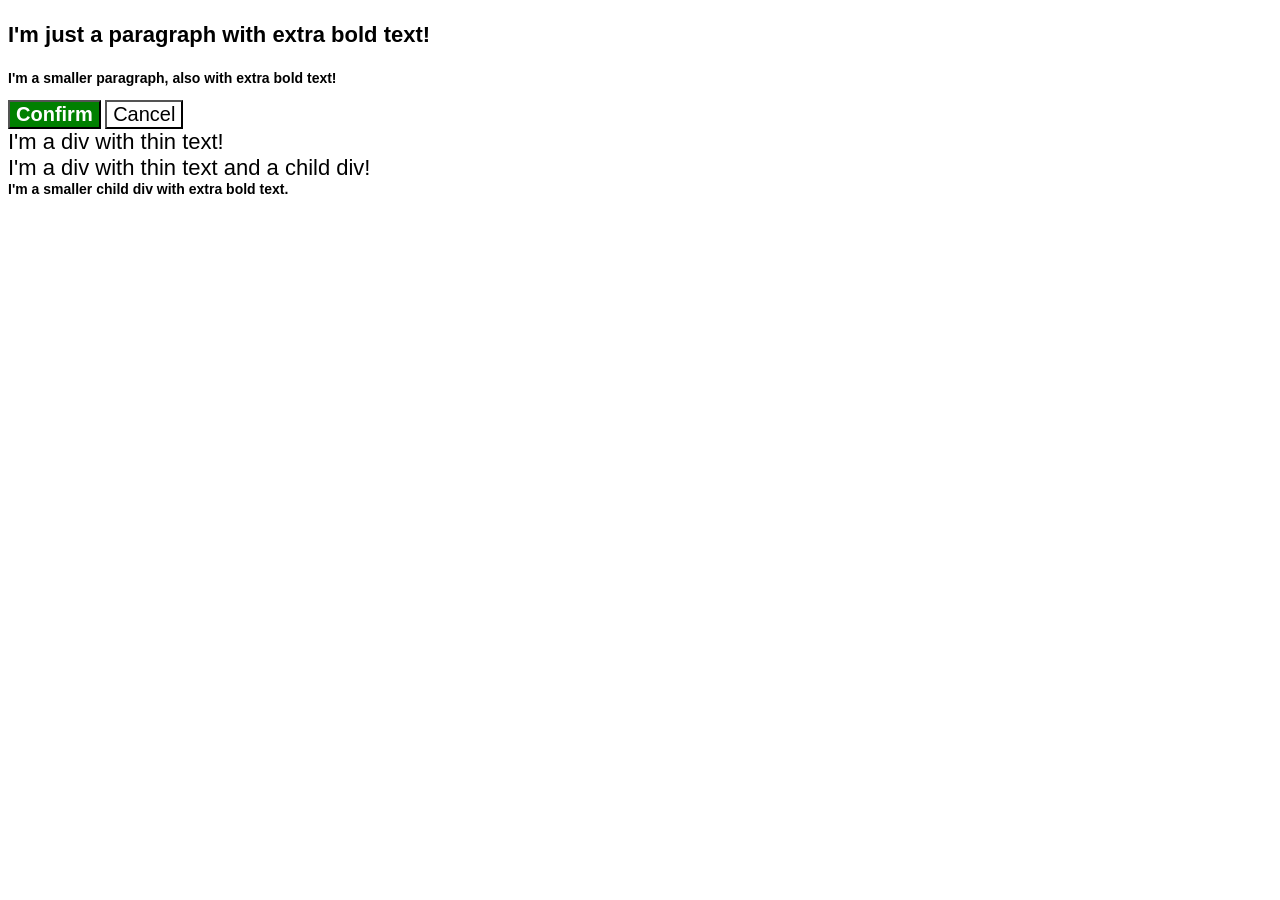
<file: foundations/cascade/01-cascade-fix/index.html>
<!DOCTYPE html>
<html lang="en">
  <head>
    <meta charset="UTF-8">
    <meta http-equiv="X-UA-Compatible" content="IE=edge">
    <meta name="viewport" content="width=device-width, initial-scale=1.0">
    <title>Fix the Cascade</title>
    <link rel="stylesheet" href="style.css">
  </head>
  <body>
    <p class="para">I'm just a paragraph with extra bold text!</p>
    <p class="small-para">I'm a smaller paragraph, also with extra bold text!</p>

    <button id="confirm-button" class="button confirm">Confirm</button>
    <button id="cancel-button" class="button cancel">Cancel</button>

    <div class="text">I'm a div with thin text!</div>
    <div class="text">I'm a div with thin text and a child div!
      <div class="text child">I'm a smaller child div with extra bold text.</div>
    </div>
  </body>
</html>
</file>
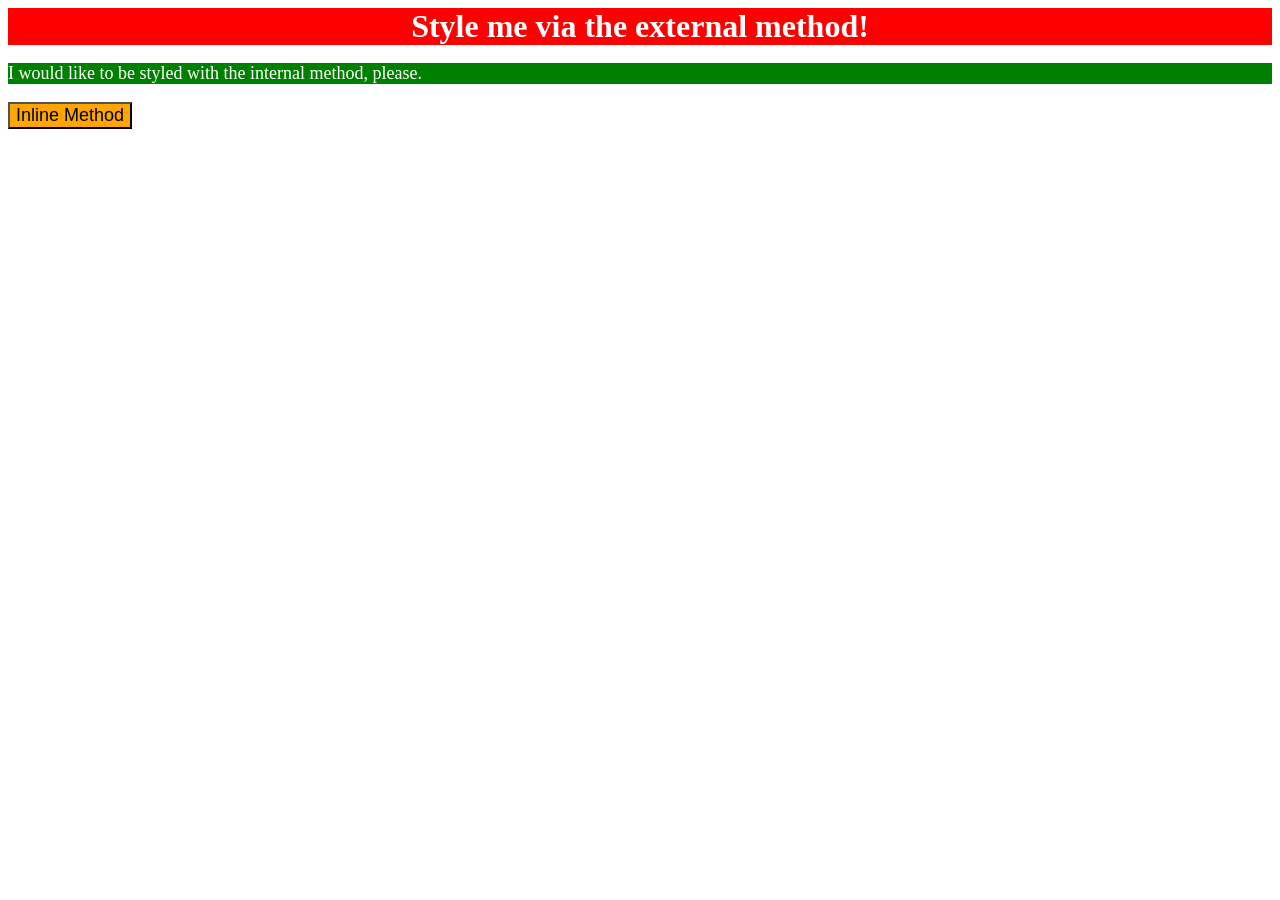
<file: foundations/intro-to-css/01-css-methods/index.html>
<!DOCTYPE html>
<html lang="en">
  <head>
    <meta charset="UTF-8">
    <meta http-equiv="X-UA-Compatible" content="IE=edge">
    <meta name="viewport" content="width=device-width, initial-scale=1.0">
    <title>Methods for Adding CSS</title>
    <link rel="stylesheet" href="style.css">
    <style>
    p {
      background-color: green;
      color: white;
      font-size: 18px;
      }
    </style>
  </head>
  <body>
    <div>Style me via the external method!</div>
    <p>I would like to be styled with the internal method, please.</p>
    <button style = "background-color: orange; font-size: 18px">Inline Method</button>
  </body>
</html>
</file>
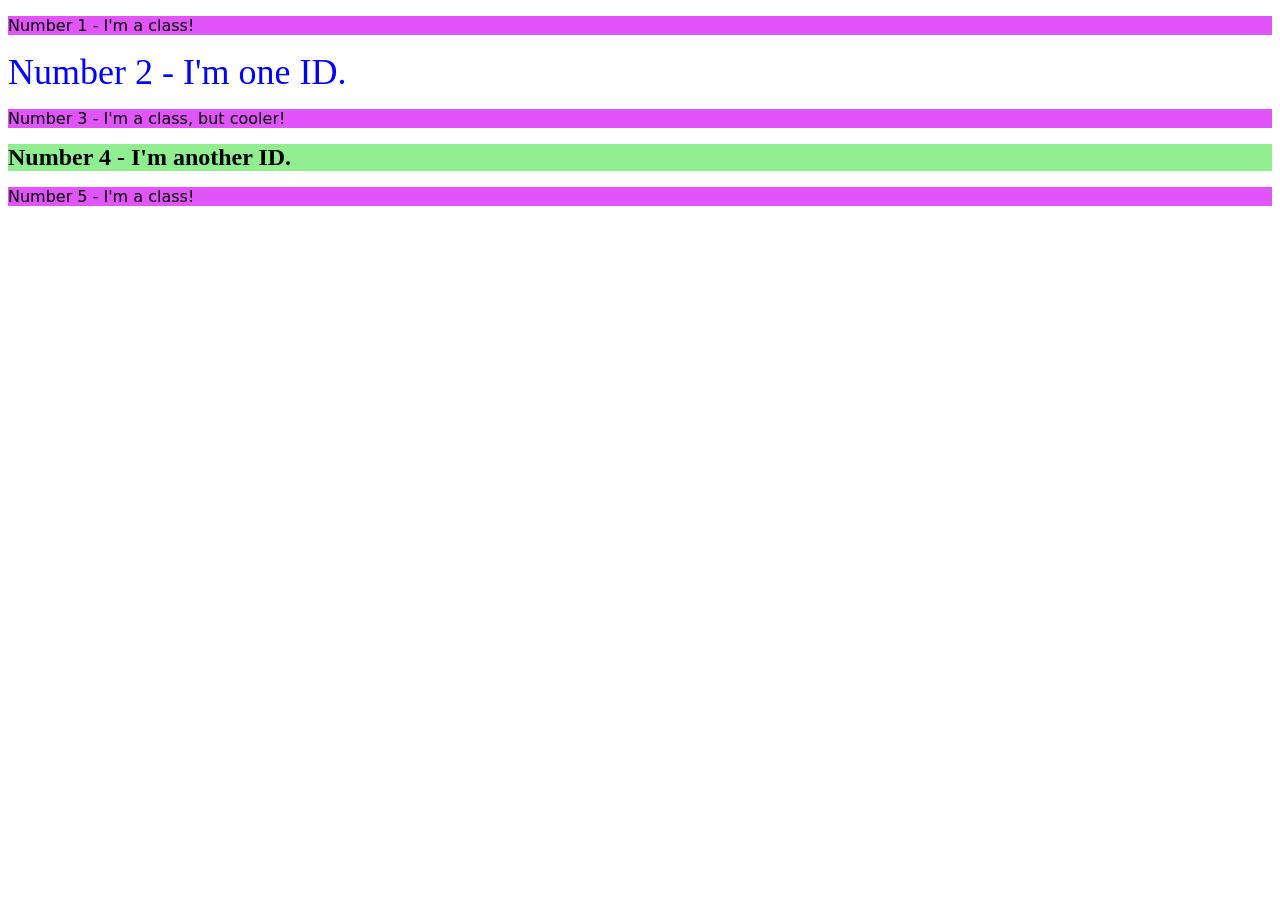
<file: foundations/intro-to-css/02-class-id-selectors/index.html>
<!DOCTYPE html>
<html lang="en">
  <head>
    <meta charset="UTF-8">
    <meta http-equiv="X-UA-Compatible" content="IE=edge">
    <meta name="viewport" content="width=device-width, initial-scale=1.0">
    <title>Class and ID Selectors</title>
    <link rel="stylesheet" href="style.css">
  </head>
  <body>
    <p class="odd-number">Number 1 - I'm a class!</p>
    <div id="two">Number 2 - I'm one ID.</div>
    <p class="odd-number">Number 3 - I'm a class, but cooler!</p>
    <div id="four">Number 4 - I'm another ID.</div>
    <p class="odd-number five">Number 5 - I'm a class!</p>
  </body>
</html>
</file>
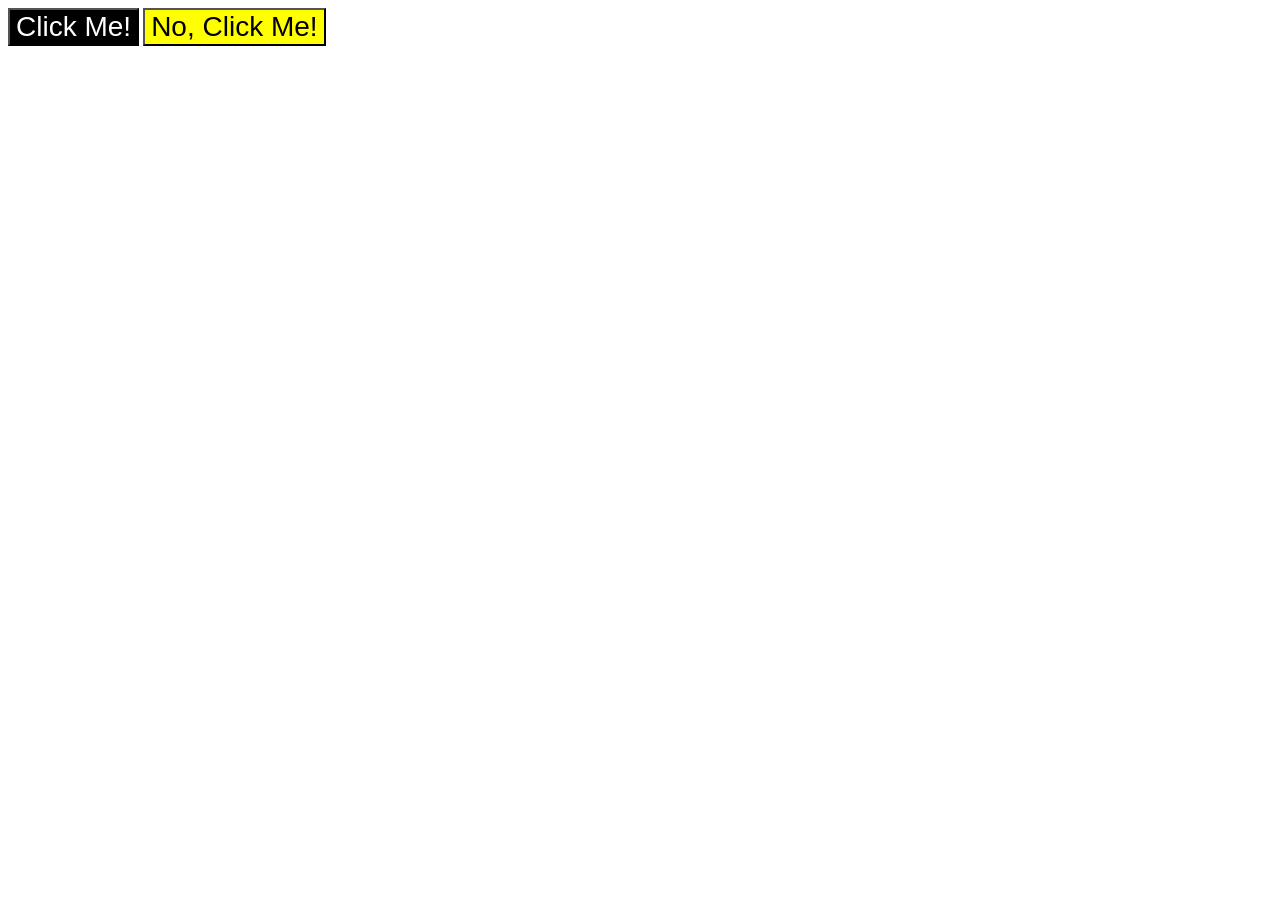
<file: foundations/intro-to-css/03-grouping-selectors/index.html>
<!DOCTYPE html>
<html lang="en">
  <head>
    <meta charset="UTF-8">
    <meta http-equiv="X-UA-Compatible" content="IE=edge">
    <meta name="viewport" content="width=device-width, initial-scale=1.0">
    <title>Grouping Selectors</title>
    <link rel="stylesheet" href="style.css">
  </head>
  <body>
    <button class="first-element">Click Me!</button>
    <button class="second-element">No, Click Me!</button>
  </body>
</html>
</file>
<file: foundations/cascade/01-cascade-fix/style.css>
body {
  font-family: Arial, Helvetica, sans-serif;
}

.para,
.small-para {
  color: hsl(0, 0%, 0%);
  font-weight: 800;
}


.para {
  font-size: 22px;
}

.small-para {
  font-size: 14px;
  font-weight: 800;
}

#confirm-button {
  background: green;
  color: white;
  font-weight: bold;
} 

.button {
  background-color: rgb(255, 255, 255);
  color: rgb(0, 0, 0);
  font-size: 20px;
}

.child {
  color: rgb(0, 0, 0);
  font-weight: 800;
  font-size: 14px;
}

div.text {
  color: rgb(0, 0, 0);
  font-size: 22px;
  font-weight: 100;
}

div.text.child {
  font-size: 14px;
  font-weight: 800;
}
</file>
<file: foundations/intro-to-css/01-css-methods/style.css>
/* External CSS */
div {
    color: white;
    background-color: red;
    font-size: 32px;
    text-align: center;
    font-weight: bold;
}
</file>
<file: foundations/intro-to-css/02-class-id-selectors/style.css>
/* Add CSS Styling */
.odd-number {
    background-color: rgb(224, 84, 249);
    font-family: verdana, DejaVu Sans, sans-serif;
}
#two {
    color: rgb(0, 0, 255);
    font-size: 36px;
}
#four {
    background-color: lightgreen;
    font-size: 24px;
    font-weight: bold;
}
.adjust-font-size {
    font-size: 24px;
</file>
<file: foundations/intro-to-css/03-grouping-selectors/style.css>
/* Add CSS Styling */
.first-element, .second-element {
    font-size: 28px;
    font-family: Helvetica, Times New Roman, sans-serif;
}

.first-element {
    background-color: black;
    color: white;
}

.second-element {
    background-color: yellow;
}
</file>
